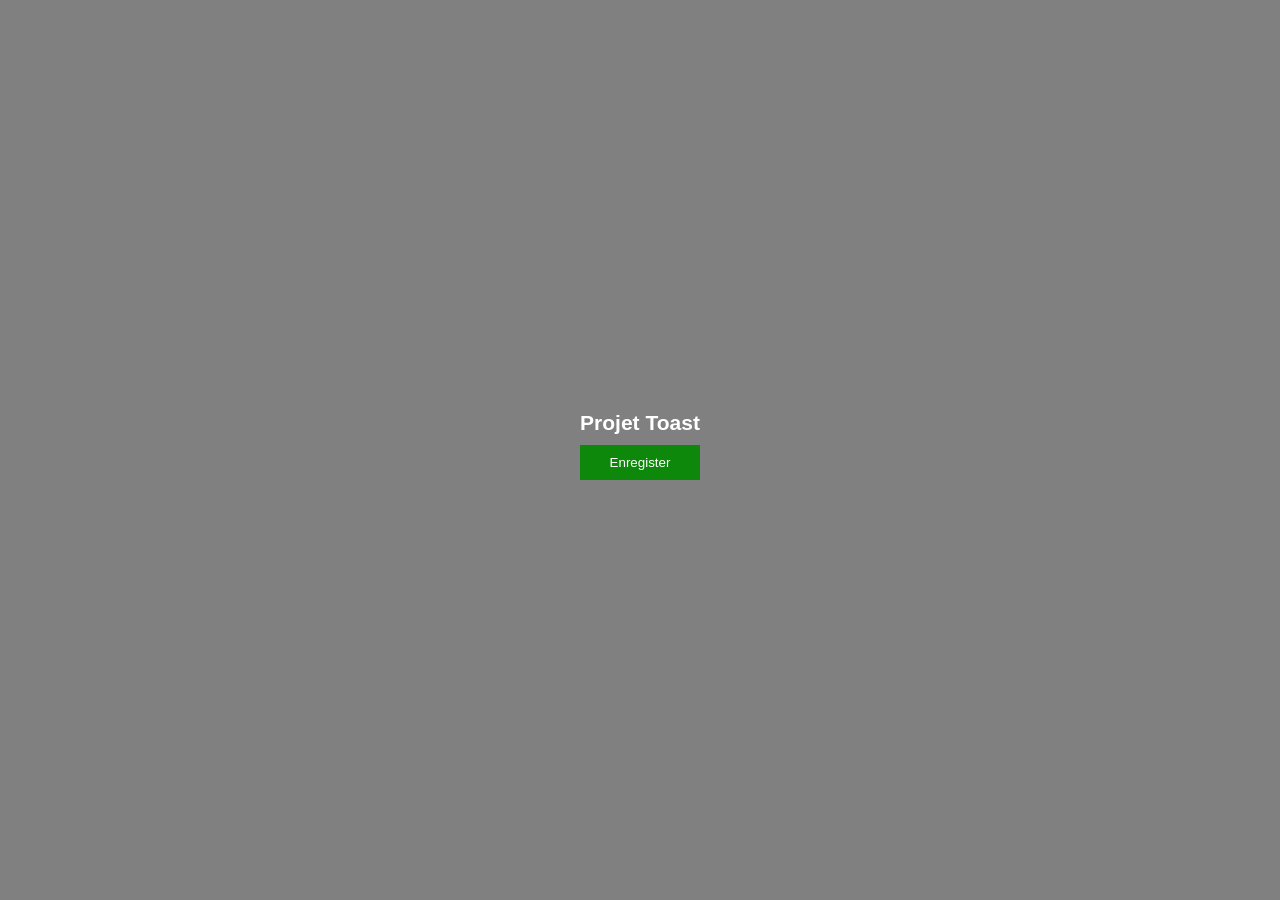
<file: 6 - toast/index.html>
<!DOCTYPE html>
<html lang="fr">
<head>
    <meta charset="UTF-8">
    <meta http-equiv="X-UA-Compatible" content="IE=edge">
    <meta name="viewport" content="width=device-width, initial-scale=1.0">
    <link rel="stylesheet" href="style.css">
    <link rel="stylesheet" href="https://cdnjs.cloudflare.com/ajax/libs/font-awesome/6.2.1/css/all.min.css" integrity="sha512-MV7K8+y+gLIBoVD59lQIYicR65iaqukzvf/nwasF0nqhPay5w/9lJmVM2hMDcnK1OnMGCdVK+iQrJ7lzPJQd1w==" crossorigin="anonymous" referrerpolicy="no-referrer" />
    <title>Document</title>
</head>
<body>
    <section>
        <div class="container">
            <h1>Projet Toast</h1>
            <button>Enregister</button>
            <div class="container-toasts">
                <!--
                    Element html à generer en JS au clique du bouton
                    <div class="toast"><p>Votre fichier est enregisté !</p></div>
                -->
            </div>
        </div>
    </section>
</body>
</html>
<script src="script.js"></script>
</file>
<file: 6 - toast/style.css>
*{
    margin:0;
    padding:0;
    box-sizing: border-box;
    text-decoration: none;
}
html{
    font-size: 62.5%;
}
body{
    font-size: 1.4rem;
    font-family: arial;
    color:white;
}
section{
    height: 100vh;
    background-color: grey;
    display: flex;
    align-items: center;
    justify-content: center;
}
.container{
    text-align: center;
}
button{
    background-color: rgb(13, 136, 11);
    border: none;
    padding: 1rem;
    margin-top: 1rem;
    margin-bottom: 1rem;
    color:white;
    width: 100%;
}
button:active{
    scale:0.98;
}
.container-toasts{
    position: fixed;
}
.toast{
    margin:10px 0;
    border-left: 4px green solid;
    background-color:blanchedalmond;
    padding: 1.2rem 1rem;
    color:rgb(30, 30, 30);
    box-shadow: 0 0 5px rgba(0, 0, 0, 0.186);
    animation: fade-out 2s ease-out forwards;
}
.toast:hover{
    opacity: 0.33;
}

@keyframes fade-out {
  0% {
    opacity: 1;
    display: block;
  }

  100% {
    opacity: 0;
    display: none;
  }
}
</file>
